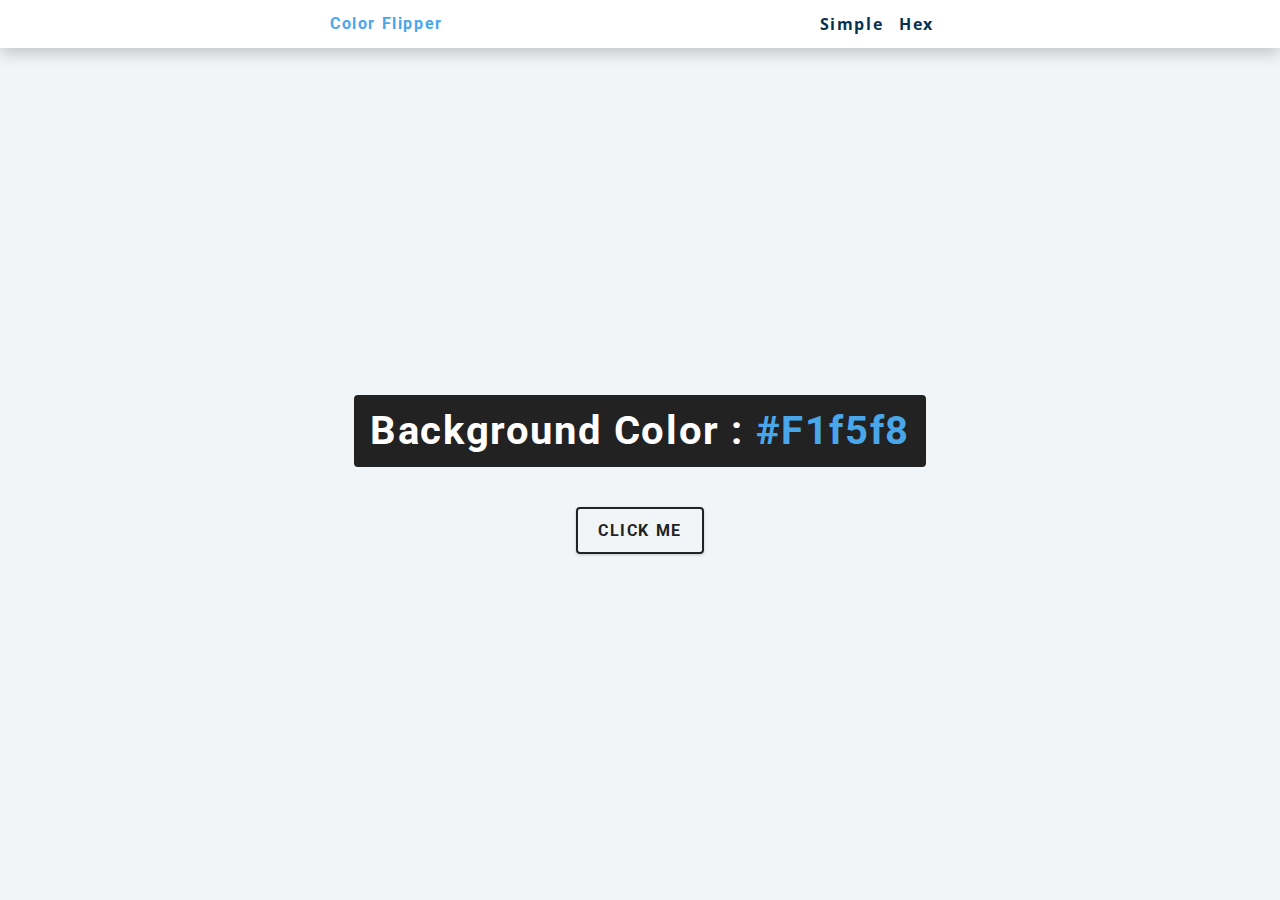
<file: index.html>
<!DOCTYPE html>
<html lang="en">

<head>
  <meta charset="UTF-8" />
  <meta name="viewport" content="width=device-width, initial-scale=1.0" />
  <title>Color Flipper || Simple</title>

  <!-- styles -->
  <link rel="stylesheet" href="https://cdn.jsdelivr.net/npm/bootstrap@4.5.3/dist/css/bootstrap.min.css" integrity="sha384-TX8t27EcRE3e/ihU7zmQxVncDAy5uIKz4rEkgIXeMed4M0jlfIDPvg6uqKI2xXr2" crossorigin="anonymous">
  <link rel="stylesheet" href="styles.css" />
</head>

<body>
  <nav>
    <div class="nav-center">
      <h4>color flipper</h4>
      <ul class="nav-links">
        <li><a href="index.html">simple</a></li>
        <li><a href="hex.html">hex</a></li>
      </ul>
    </div>
  </nav>
  <main>
    <div class="container">
      <h2>Background Color : <span class="color">
          #F1f5f8
        </span></h2>
    </div>

    <button class="btn-hero"type="button" name="button">CLICK ME</button>
  </main>
  <!-- javascript -->
  <script src="https://ajax.googleapis.com/ajax/libs/jquery/3.5.1/jquery.min.js"></script>
  <script src="app.js"></script>
</body>

</html>
</file>
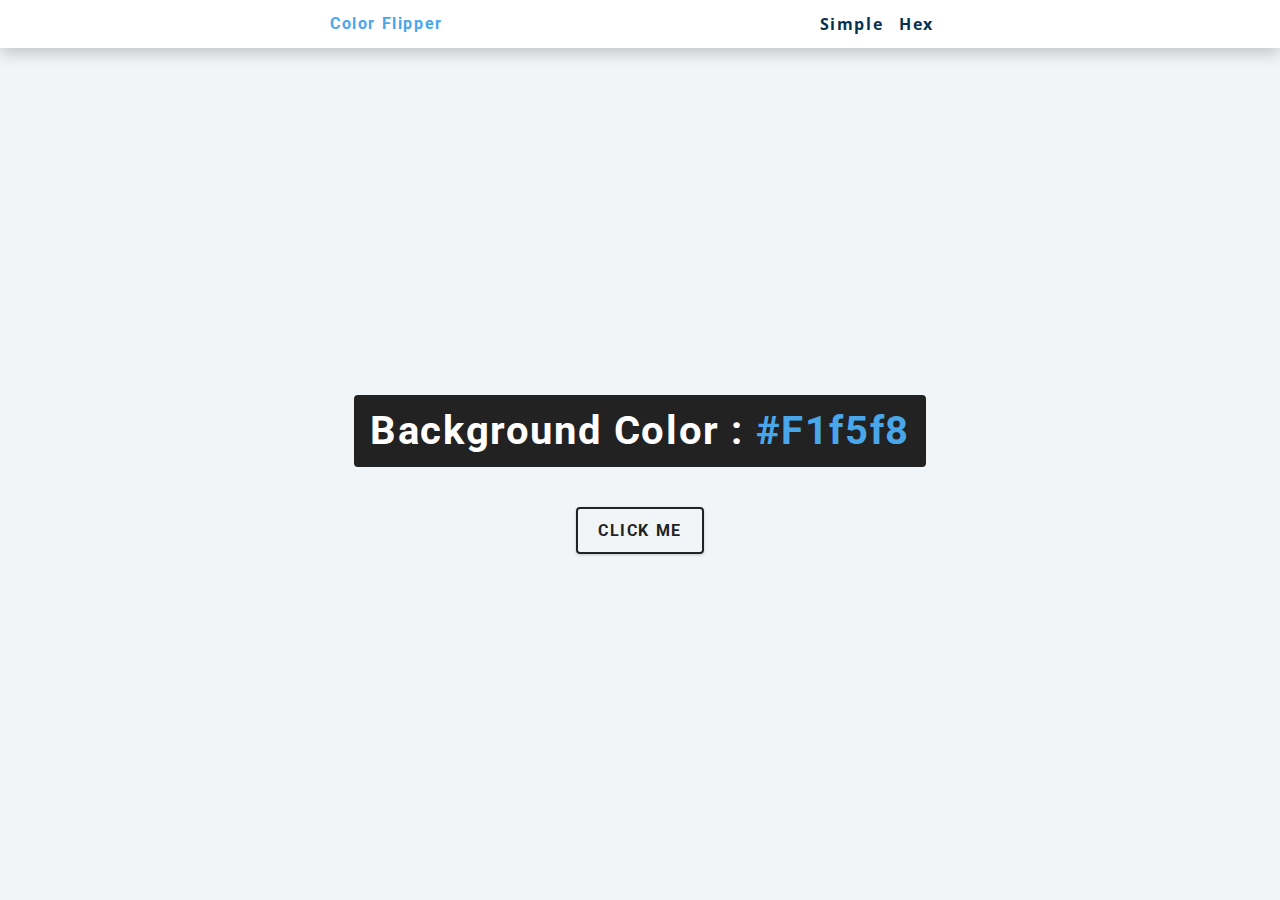
<file: hex.html>
<!DOCTYPE html>
<html lang="en">

<head>
  <meta charset="UTF-8" />
  <meta name="viewport" content="width=device-width, initial-scale=1.0" />
  <title>
    Color Flipper || Simple
  </title>

  <!-- styles -->
  <!-- <link rel="stylesheet" href="https://cdn.jsdelivr.net/npm/bootstrap@4.5.3/dist/css/bootstrap.min.css" integrity="sha384-TX8t27EcRE3e/ihU7zmQxVncDAy5uIKz4rEkgIXeMed4M0jlfIDPvg6uqKI2xXr2" crossorigin="anonymous"> -->
  <link rel="stylesheet" href="styles.css" />
</head>

<body>
  <nav>
    <div class="nav-center">
      <h4>color flipper</h4>
      <ul class="nav-links">
        <li><a href="index.html">simple</a></li>
        <li><a href="hex.html">hex</a></li>
      </ul>
    </div>
  </nav>
  <main>
    <div class="container">
      <h2>background color : <span class="color">#f1f5f8</span></h2>
    </div>
    <button class="btn-hero" id="btn">CLICK ME</button>

  </main>
  <!-- javascript -->
  <script src="https://ajax.googleapis.com/ajax/libs/jquery/3.5.1/jquery.min.js"></script>
  <script src="hex.js"></script>
</body>

</html>
</file>
<file: styles.css>
/*
===============
Fonts
===============
*/
@import url("https://fonts.googleapis.com/css?family=Open+Sans|Roboto:400,700&display=swap");

/*
===============
Variables
===============
*/
:root {
  /* dark shades of primary color*/
  --clr-primary-1: hsl(205, 86%, 17%);
  --clr-primary-2: hsl(205, 77%, 27%);
  --clr-primary-3: hsl(205, 72%, 37%);
  --clr-primary-4: hsl(205, 63%, 48%);
  /* primary/main color */
  --clr-primary-5: hsl(205, 78%, 60%);
  /* lighter shades of primary color */
  --clr-primary-6: hsl(205, 89%, 70%);
  --clr-primary-7: hsl(205, 90%, 76%);
  --clr-primary-8: hsl(205, 86%, 81%);
  --clr-primary-9: hsl(205, 90%, 88%);
  --clr-primary-10: hsl(205, 100%, 96%);
  /* darkest grey - used for headings */
  --clr-grey-1: hsl(209, 61%, 16%);
  --clr-grey-2: hsl(211, 39%, 23%);
  --clr-grey-3: hsl(209, 34%, 30%);
  --clr-grey-4: hsl(209, 28%, 39%);
  /* grey used for paragraphs */
  --clr-grey-5: hsl(210, 22%, 49%);
  --clr-grey-6: hsl(209, 23%, 60%);
  --clr-grey-7: hsl(211, 27%, 70%);
  --clr-grey-8: hsl(210, 31%, 80%);
  --clr-grey-9: hsl(212, 33%, 89%);
  --clr-grey-10: hsl(210, 36%, 96%);
  --clr-white: #fff;
  --clr-red-dark: hsl(360, 67%, 44%);
  --clr-red-light: hsl(360, 71%, 66%);
  --clr-green-dark: hsl(125, 67%, 44%);
  --clr-green-light: hsl(125, 71%, 66%);
  --clr-black: #222;
  --ff-primary: "Roboto", sans-serif;
  --ff-secondary: "Open Sans", sans-serif;
  --transition: all 0.3s linear;
  --spacing: 0.1rem;
  --radius: 0.25rem;
  --light-shadow: 0 5px 15px rgba(0, 0, 0, 0.1);
  --dark-shadow: 0 5px 15px rgba(0, 0, 0, 0.2);
  --max-width: 1170px;
  --fixed-width: 620px;
}

/*
===============
Global Styles
===============
*/
*,
::after,
::before {
  margin: 0;
  padding: 0;
  box-sizing: border-box;
}

body {
  font-family: var(--ff-secondary);
  background: var(--clr-grey-10);
  color: var(--clr-grey-1);
  line-height: 1.5;
  font-size: 0.875rem;
}

ul {
  list-style-type: none;
}

a {
  text-decoration: none;
}

h1,
h2,
h3,
h4 {
  letter-spacing: var(--spacing);
  text-transform: capitalize;
  line-height: 1.25;
  margin-bottom: 0.75rem;
  font-family: var(--ff-primary);
  font-weight: bold;
}

h1 {
  font-size: 3rem;
}

h2 {
  font-size: 2rem;
}

h3 {
  font-size: 1.25rem;
}

h4 {
  font-size: 0.875rem;
}

p {
  margin-bottom: 1.25rem;
  color: var(--clr-grey-5);
}

@media screen and (min-width: 800px) {
  h1 {
    font-size: 4rem;
  }

  h2 {
    font-size: 2.5rem;
  }

  h3 {
    font-size: 1.75rem;
  }

  h4 {
    font-size: 1rem;
  }

  body {
    font-size: 1rem;
  }

  h1,
  h2,
  h3,
  h4 {
    line-height: 1;
  }
}

/*  global classes */
/* section */
.section {
  padding: 5rem 0;
}

.section-center {
  width: 90vw;
  margin: 0 auto;
  max-width: 1170px;
}

@media screen and (min-width: 992px) {
  .section-center {
    width: 95vw;
  }
}

main {
  min-height: 100vh;
  display: grid;
  place-items: center;
}

/*
===============
Nav
===============
*/
nav {
  background: var(--clr-white);
  height: 3rem;
  display: grid;
  align-items: center;
  box-shadow: var(--dark-shadow);
}

.nav-center {
  width: 90vw;
  max-width: var(--fixed-width);
  margin: 0 auto;
  display: flex;
  align-items: center;
  justify-content: space-between;
}

.nav-center h4 {
  margin-bottom: 0;
  font-weight: bold;
  color: var(--clr-primary-5);
}

.nav-links {
  margin-bottom: 0;
  display: flex;
}

nav a {
  text-transform: capitalize;
  font-weight: 700;
  font-size: 1rem;
  color: var(--clr-primary-1);
  letter-spacing: var(--spacing);
  margin-right: 1rem;
}

nav a:hover {
  text-decoration: none;
  color: var(--clr-primary-5);
}

/*
===============
Container
===============
*/
main {
  min-height: calc(100vh - 3rem);
  display: grid;
  place-items: center;
  align-items: flex-start;
}

.container {
  text-align: center;
  width: auto;
  margin: auto;
  margin-bottom: 0px;
}

.container h2 {
  background: var(--clr-black);
  color: var(--clr-white);
  padding: 1rem;
  border-radius: var(--radius);
  margin-bottom: 2.5rem;
}

.color {
  color: var(--clr-primary-5);
}

.btn-hero {
  font-family: var(--ff-primary);
  text-transform: uppercase;
  background: transparent;
  color: var(--clr-black);
  letter-spacing: var(--spacing);
  display: inline-block;
  font-weight: 700;
  transition: var(--transition);
  border: 2px solid var(--clr-black);
  cursor: pointer;
  box-shadow: 0 1px 3px rgba(0, 0, 0, 0.2);
  border-radius: var(--radius);
  font-size: 1rem;
  padding: 0.75rem 1.25rem;
}

.btn-hero:hover {
  color: var(--clr-white);
  background: var(--clr-black);
}
</file>
